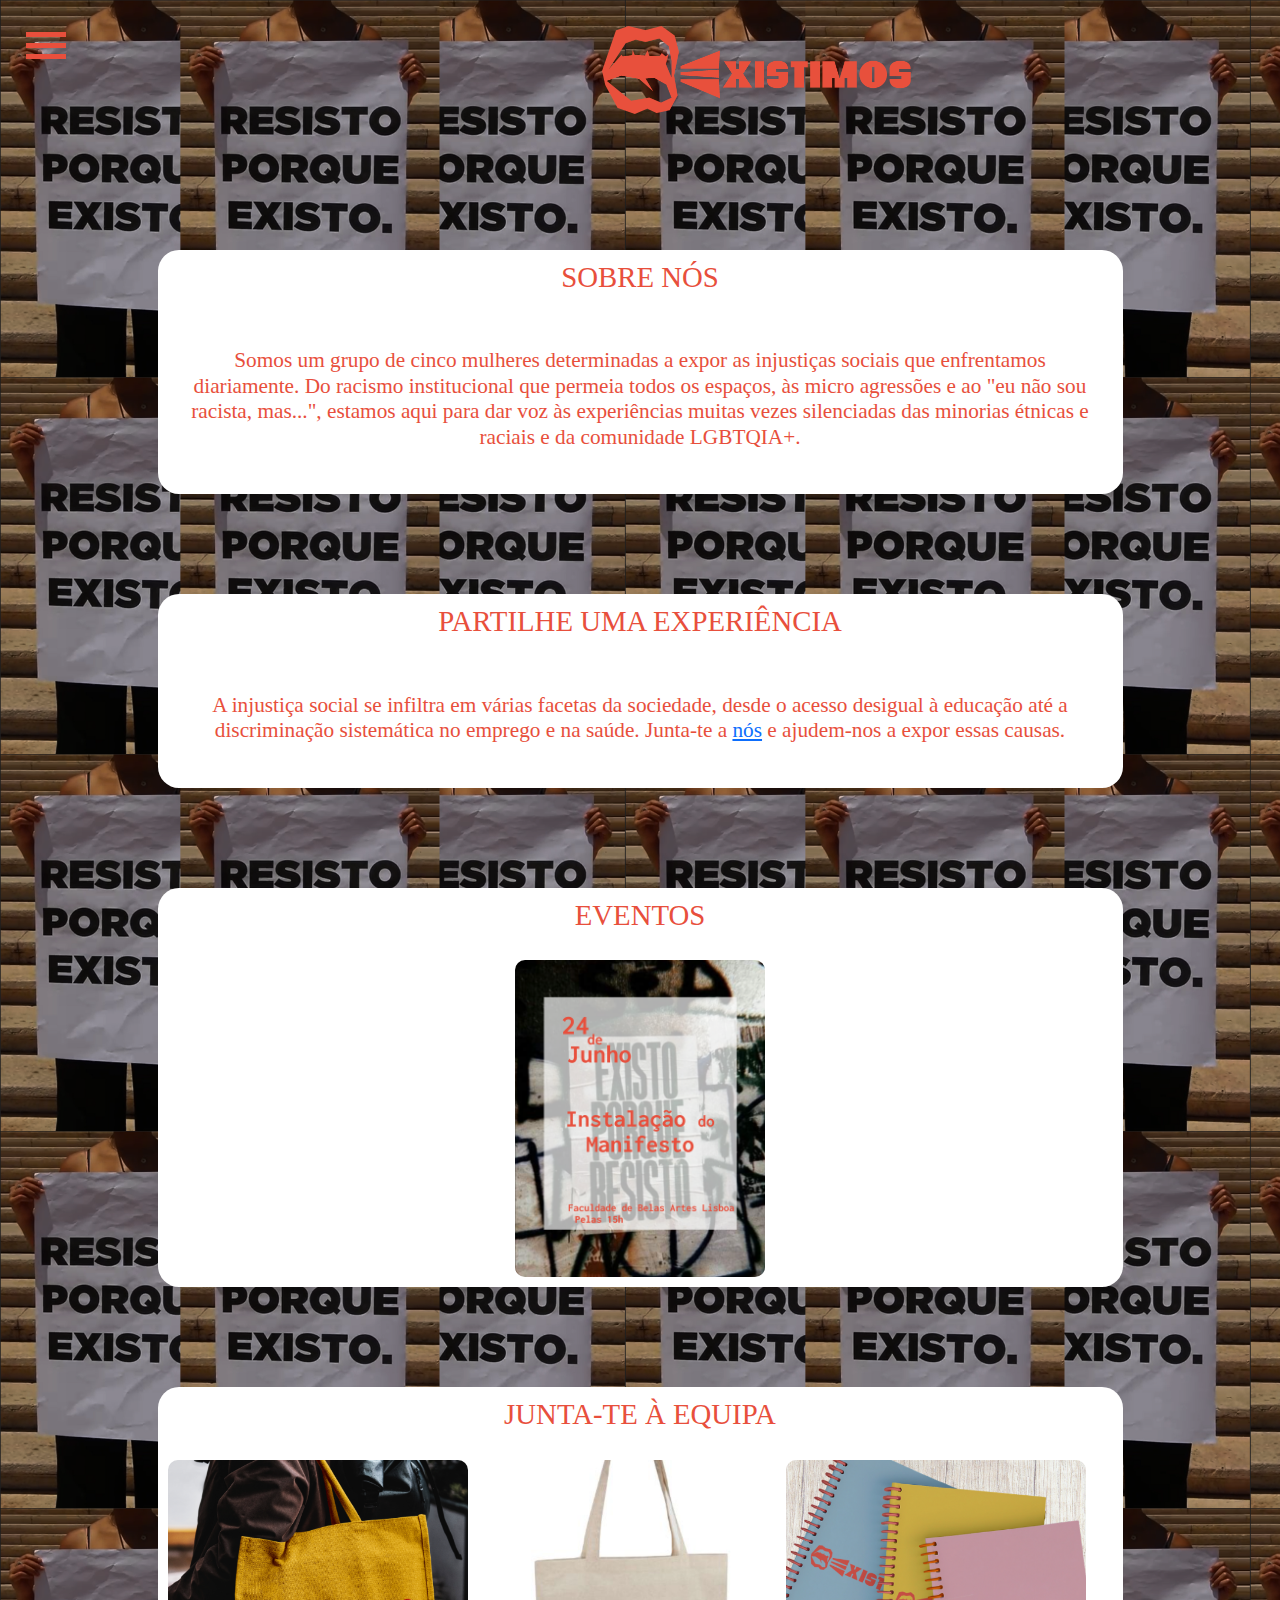
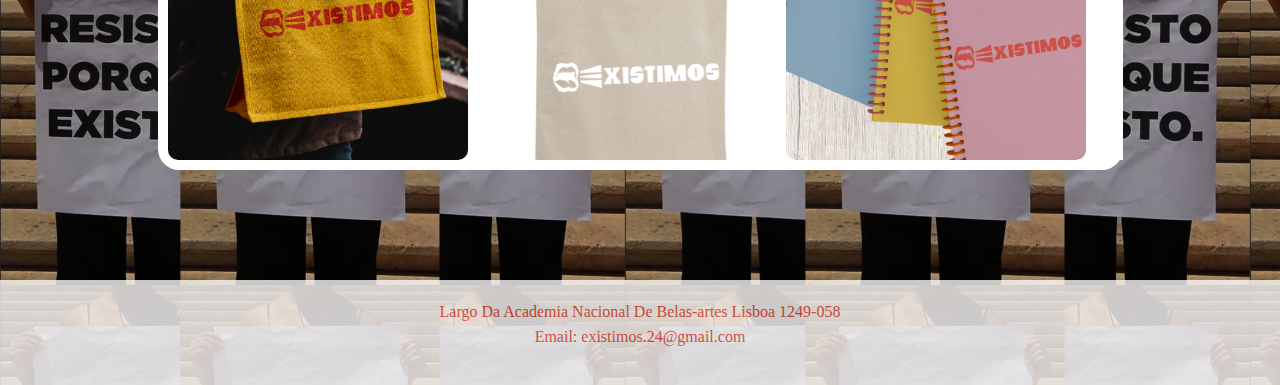
<file: index.html>
<html lang="en">
<head>
    <meta charset="UTF-8">
    <meta name="viewport" content="width=device-width, initial-scale=1.0">
    <title>EXISTIMOS</title>
    <link href="https://cdn.jsdelivr.net/npm/bootstrap@5.3.3/dist/css/bootstrap.min.css" rel="stylesheet" integrity="sha384-QWTKZyjpPEjISv5WaRU9OFeRpok6YctnYmDr5pNlyT2bRjXh0JMhjY6hW+ALEwIH" crossorigin="anonymous">
    <link rel="stylesheet" href="style.css">
    <link rel="icon" type="image/icon" href="img/logótipo2.png">
</head>

<body>
    <header>
        <div  class="overlay">
            <div class="container" onclick="openNav()">
                <div class="bar1"></div>
                <div class="bar2"></div>
                <div class="bar3"></div>
            </div>
            
            <div id="mySidepanel" class="sidepanel">
                <a href="javascript:void(0)" class="closebtn" onclick="closeNav()">×</a>
                <a href="https://www.instagram.com/__existimos__/">
                  <svg xmlns="http://www.w3.org/2000/svg" width="16" height="16" fill="currentColor" class="bi bi-instagram" viewBox="0 0 16 16">
                    <path d="M8 0C5.829 0 5.556.01 4.703.048 3.85.088 3.269.222 2.76.42a3.9 3.9 0 0 0-1.417.923A3.9 3.9 0 0 0 .42 2.76C.222 3.268.087 3.85.048 4.7.01 5.555 0 5.827 0 8.001c0 2.172.01 2.444.048 3.297.04.852.174 1.433.372 1.942.205.526.478.972.923 1.417.444.445.89.719 1.416.923.51.198 1.09.333 1.942.372C5.555 15.99 5.827 16 8 16s2.444-.01 3.298-.048c.851-.04 1.434-.174 1.943-.372a3.9 3.9 0 0 0 1.416-.923c.445-.445.718-.891.923-1.417.197-.509.332-1.09.372-1.942C15.99 10.445 16 10.173 16 8s-.01-2.445-.048-3.299c-.04-.851-.175-1.433-.372-1.941a3.9 3.9 0 0 0-.923-1.417A3.9 3.9 0 0 0 13.24.42c-.51-.198-1.092-.333-1.943-.372C10.443.01 10.172 0 7.998 0zm-.717 1.442h.718c2.136 0 2.389.007 3.232.046.78.035 1.204.166 1.486.275.373.145.64.319.92.599s.453.546.598.92c.11.281.24.705.275 1.485.039.843.047 1.096.047 3.231s-.008 2.389-.047 3.232c-.035.78-.166 1.203-.275 1.485a2.5 2.5 0 0 1-.599.919c-.28.28-.546.453-.92.598-.28.11-.704.24-1.485.276-.843.038-1.096.047-3.232.047s-2.39-.009-3.233-.047c-.78-.036-1.203-.166-1.485-.276a2.5 2.5 0 0 1-.92-.598 2.5 2.5 0 0 1-.6-.92c-.109-.281-.24-.705-.275-1.485-.038-.843-.046-1.096-.046-3.233s.008-2.388.046-3.231c.036-.78.166-1.204.276-1.486.145-.373.319-.64.599-.92s.546-.453.92-.598c.282-.11.705-.24 1.485-.276.738-.034 1.024-.044 2.515-.045zm4.988 1.328a.96.96 0 1 0 0 1.92.96.96 0 0 0 0-1.92m-4.27 1.122a4.109 4.109 0 1 0 0 8.217 4.109 4.109 0 0 0 0-8.217m0 1.441a2.667 2.667 0 1 1 0 5.334 2.667 2.667 0 0 1 0-5.334"/>
                  </svg>
                </a>
            </div>
        </div>

        <div class="logótipo">
            <img src="img/logótipo.png" alt="logótipo">
        </div>
    </header>

    <main>
        <section class="campo1">
            <h2>SOBRE NÓS</h2>
            <p><h3>Somos um grupo de cinco mulheres determinadas a expor as injustiças sociais que enfrentamos diariamente. Do racismo institucional que permeia todos os espaços, às micro agressões e ao "eu não sou racista, mas...", estamos aqui para dar voz às experiências muitas vezes silenciadas das minorias étnicas e raciais e da comunidade LGBTQIA+.</h3></p>
        </section>

        <section class="campo1">
            <h2>PARTILHE UMA EXPERIÊNCIA</h2>
            <p><h3>A injustiça social se infiltra em várias facetas da sociedade, desde o acesso desigual à educação até a discriminação sistemática no emprego e na saúde. Junta-te a <a href="https://docs.google.com/forms/d/1h64cKC5cMd0eJ9rVpLG6vfhfeVsTyHuHY9hXHVoTjHc/edit">nós</a> e ajudem-nos a expor essas causas.</h3></p>
        </section>

        <section class="campo1">
            <h2>EVENTOS</h2>
            <div class="EVENTOS">
                <img src="img/anuncio.png" alt="">
            </div>
            <div></div>
        </section>

        <section class="campo1">
            <h2>JUNTA-TE À EQUIPA </h2>
            <div class="grid-container">
                <div class="grid-item">
                    <img src="img/mockup.png" alt="ecobags">
                </div>
                <div class="grid-item">
                    <img src="img/mockup2.png" alt="ecobags">
                </div>
                <div class="grid-item">
                    <img src="img/mockup1.png" alt="cadernos">
                </div>
                <div class="grid-item">
                    <img src="img/mockup3.png" alt="ecobags">
                </div>
                <div class="grid-item">
                    <img src="img/mockup4.jpg" alt="stickers">
                </div>
            </div>
        </section>
    </main>

    <footer>
        <div class="footer-content">
            <ul>
                <li>Largo Da Academia Nacional De Belas-artes Lisboa 1249-058</li>
                <li>Email: existimos.24@gmail.com</li>
            </ul>
        </div>

        <script src="script.js"></script>
    </footer>
</body>
</html>
</file>
<file: style.css>
body {
    background-image: url(img/fundo.png);
}

header {
    display: flex;
    gap: 484px;
}

.logótipo {
    padding: 26px;
}

img {
    width: 50%;
}

.container {
    display: block;
    cursor: pointer;
    padding: 26px;
}
    
.bar1, .bar2, .bar3 {
    width: 40px;
    height: 5px;
    background-color: #E84F3C;
    margin: 6px 0;
}

.sidepanel {
    width: 0;
    position: fixed;
    z-index: 1;
    height: 100%;
    top: 0;
    left: 0;
    background-color: #C8C9C4;
    overflow-x: hidden;
    transition: 0.5s;
    padding-top: 60px;
}
  
.sidepanel a {
    padding: 8px 8px 8px 32px;
    text-decoration: none;
    font-size: 25px;
    color: E84F3C;
    display: block;
    transition: 0.3s;
}
  
.sidepanel a:hover {
    color: #f1f1f1;
}
  
.sidepanel .closebtn {
    position: absolute;
    top: 0;
    right: 25px;
    font-size: 36px;
}

.instagram {
    background: #bb0000;
    color: white;
}

main {
    display: grid;
    justify-content: center;
    grid-gap: 100px;
    padding: 110px;
}

.campo1  {
    background-color: white;
    width: 965px;
    border-radius: 21px;
}

h2 {
    color: #E84F3C;
    font-family: 'Inconsolata';
    font-size: 1.8rem;
    text-align: center;
    padding: 10px;
}

h3 {
    color: #E84F3C;
    text-align: center;
    font-family: 'Inconsolata';
    font-size: 2.9rex;
    padding: 28px;
}

.EVENTOS {
    display: flex;
    justify-content: center;
    padding: 10px;
}

.EVENTOS img {
    border-radius: 10px;
    width: 250px;
}

.grid-container {
    display: flex;
    grid-gap: 1%;
    overflow: auto;
    white-space: nowrap;
    padding: 10px;
}

.grid-item img {
    width: 300px;
    height: 300px; /* Altura da imagem fixa */
    object-fit: cover; /* Ajustar a imagem dentro do contêiner */
    border-radius: 10px;
}

footer {
    background-color: #fff;
    padding: 20px;
    display: flex;
    opacity: 78%;
}

.footer-content {
    max-width: 100%;
    margin: 0 auto;
    font-size: 1rem;
    text-align: center;
    color: #E84F3C;
    font-family: 'Inconsolata';
}

footer ul {
    list-style: none;
    padding: 0;
}

footer ul li {
    margin-bottom: 0.3%;
}

/* mobile */
@media screen and (max-width: 767px) {

    header {
        display: flex;
        gap: 25px;
    }

    .container {
        display: block;
        cursor: pointer;
        padding: 10px;
    }

    .bar1, .bar2, .bar3 {
        width: 34px;
        height: 5px;
        background-color: #E84F3C;
        margin: 6px 0;
    }

    img {
        width: 83%;
    }

    main {
        display: grid;
        justify-content: center;
        grid-gap: 100px;
        padding: 80px;
    }

    .campo1 {
        background-color: white;
        width: 389px;
        border-radius: 12px
    }

    h2 {
        color: #E84F3C;
        font-family: 'Inconsolata';
        font-size: 1.4rem;
        text-align: center;
    }

    h3 {
        color: #E84F3C;
        text-align: center;
        font-family: 'Inconsolata';
        font-size: 1.9rex;
        padding: 28px;
    }

    .footer-content {
        max-width: 100%;
        margin: 0 auto;
        font-size: 1.5rex;
        text-align: center;
        color: #E84F3C;
        font-family: 'Inconsolata';
    }
    
    .grid-item img {
        width: 222px;
        height: 217px;
        object-fit: cover;
        border-radius: 10px;
    }

    .grid-container {
        display: flex;
        grid-gap: 1%;
        overflow: auto;
        padding: 10px;
        white-space: nowrap;
        flex-direction: row;
    }

    footer {
    background-color: #fff;
    padding: 4px;
    display: flex;
    opacity: 78%;
   }
}


@media screen and (max-width: 377px) {
    .campo1 {
        background-color: white;
        width: 298px;
        border-radius: 12px;
    }

    h2 {
        color: #E84F3C;
        font-family: 'Inconsolata';
        font-size: 1.2rem;
        text-align: center;
        padding: 10px;
    }

}


/* tablet */
@media screen and (min-width: 768px) and (max-width: 1023px) {
    header {
        display: flex;
        gap: 191px;
    }

    .container {
        display: block;
        cursor: pointer;
        padding: 13px;
    }

    .bar1, .bar2, .bar3 {
        width: 33px;
        height: 4px;
        background-color: #E84F3C;
        margin: 6px 0;
    }

    img {
        width: 55%;
    }

    main {
        display: grid;
        justify-content: center;
        grid-gap: 100px;
        padding: 72px;
    }

    .campo1 {
        background-color: white;
        width: 627px;
        border-radius: 22px;
    }

    h2 {
        color: #E84F3C;
        font-family: 'Inconsolata';
        font-size: 1.5rem;
        text-align: center;
    }

    h3 {
        color: #E84F3C;
        text-align: center;
        font-family: 'Inconsolata';
        font-size: 2.4rex;
        padding: 28px;
    }

}
</file>
